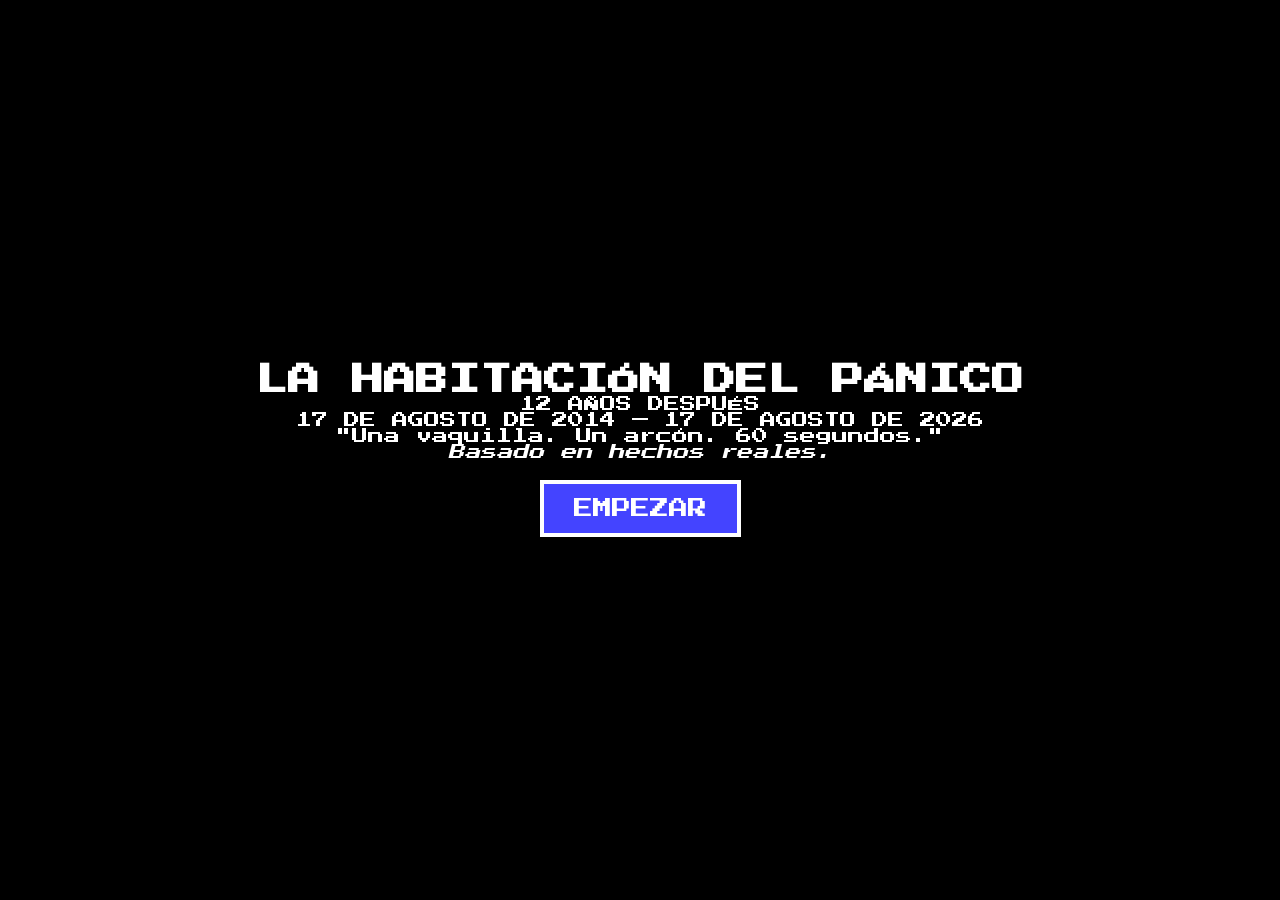
<file: index.html>
<!DOCTYPE html>
<html lang="es">
<head>
    <meta charset="UTF-8">
    <meta name="viewport" content="width=device-width, initial-scale=1.0, maximum-scale=1.0, user-scalable=no">
    <title>La Habitación del Pánico - El Juego</title>
    <link rel="stylesheet" href="style.css">
</head>
<body>
    <div id="game-container">
        <div id="orientation-warning">
            <div class="warning-content">
                <div class="rotate-icon">🔄</div>
                <h2>GIRO DE PANTALLA</h2>
                <p>Pon el móvil en horizontal para entrar en La Habitación del Pánico.</p>
            </div>
        </div>
        
        <div id="screen-start" class="screen">
            <h1>LA HABITACIÓN DEL PÁNICO</h1>
            <p>12 AÑOS DESPUÉS</p>
            <p>17 DE AGOSTO DE 2014 — 17 DE AGOSTO DE 2026</p>
            <div class="quote">"Una vaquilla. Un arcón. 60 segundos."</div>
            <p><em>Basado en hechos reales.</em></p>
            <button id="btn-start">EMPEZAR</button>
        </div>

        <div id="game-ui" class="hidden">
            <div id="hud">
                <div id="hud-score">PUNTOS: 0000</div>
                <div id="hud-time">TIEMPO: 00:60</div>
            </div>
            <canvas id="game-canvas"></canvas>
            <div id="controls">
                <button id="btn-left">◀</button>
                <button id="btn-right">▶</button>
            </div>
            <button id="btn-sound">🔊</button>
        </div>

        <div id="screen-gameover" class="hidden">
            <h2 id="go-title">¡¡HA ENTRADO LA VAQUILLA!!</h2>
            <div id="go-stats"></div>
            <button id="btn-restart">VOLVER A JUGAR</button>
        </div>
    </div>
    <script src="game.js"></script>
</body>
</html>
</file>
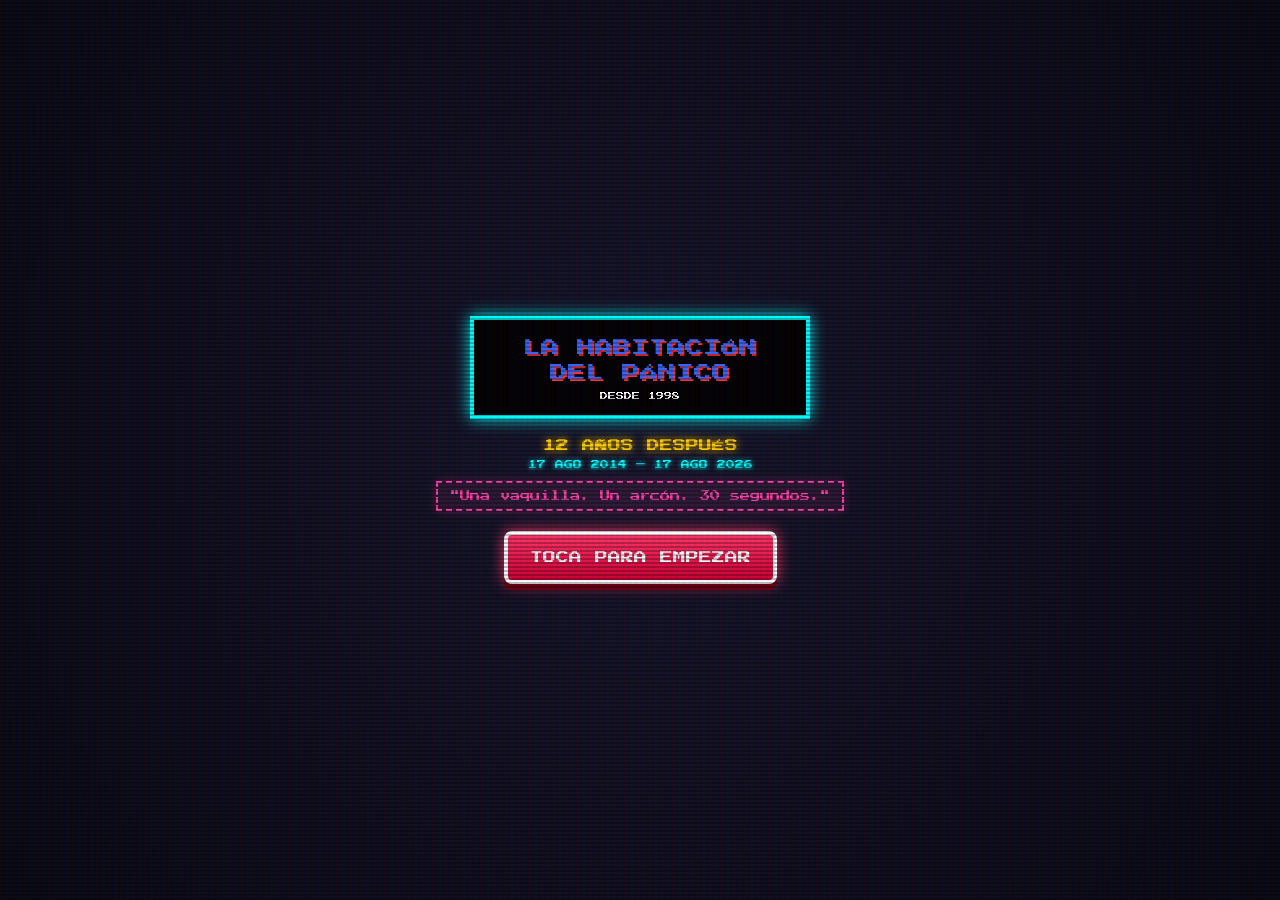
<file: habitacion_del_panico_v9_botones_completos.html>
<!DOCTYPE html>
<html lang="es">
<head>
<meta charset="UTF-8">
<meta name="viewport" content="width=device-width, initial-scale=1.0, maximum-scale=1.0, user-scalable=no">
<title>La Habitación del Pánico - Arcade</title>
<style>
@import url('https://fonts.googleapis.com/css2?family=Press+Start+2P&display=swap');
*{box-sizing:border-box;margin:0;padding:0;touch-action:none;-webkit-touch-callout:none;user-select:none}
html,body{background:#030308;color:#fff;font-family:'Press Start 2P',cursive;overflow:hidden;width:100vw;height:100vh;position:fixed}
.scanlines{position:absolute;top:0;left:0;width:100%;height:100%;background:linear-gradient(rgba(18,16,16,0) 50%,rgba(0,0,0,.25) 50%),linear-gradient(90deg,rgba(255,0,0,.06),rgba(0,255,0,.02),rgba(0,0,255,.06));background-size:100% 4px,6px 100%;pointer-events:none;z-index:100}
#game-container{width:100vw;height:100%;min-height:100%;position:relative;display:flex;flex-direction:column;background:#0a0a1a}
.screen{position:absolute;top:0;left:0;width:100%;height:100%;background:radial-gradient(circle,#16162d 0%,#080812 100%);display:flex;flex-direction:column;justify-content:center;align-items:center;text-align:center;padding:15px;z-index:20}
.hidden{display:none!important}
.logo-box-retro{width:90%;max-width:340px;padding:15px;margin-bottom:20px;border:4px solid #00ffff;background:#000;box-shadow:0 0 15px #00ffff;text-align:center}
.logo-title{font-size:1.1rem;color:#3366ff;text-shadow:2px 2px #ff3333;line-height:1.4;margin-bottom:5px}
.arcade-title-box{margin-bottom:20px}
.neon-subtitle{font-size:.8rem;color:#ffcc00;margin-bottom:8px;text-shadow:0 0 8px #ffcc00}
.dates-glow{font-size:.55rem;color:#00ffff;margin-bottom:12px;text-shadow:0 0 5px #00ffff}
.quote-box{font-size:.65rem;color:#ff44aa;background:rgba(255,68,170,.1);padding:8px 12px;border:2px dashed #ff44aa;box-shadow:0 0 10px rgba(255,68,170,.3)}
.arcade-btn{font-family:'Press Start 2P',cursive;background:linear-gradient(180deg,#ff3366 0%,#cc0033 100%);color:#fff;border:4px solid #fff;padding:16px 22px;cursor:pointer;font-size:.8rem;box-shadow:0 6px #660011,0 0 15px #ff3366;border-radius:8px}
#game-header{width:100%;height:95px;min-height:95px;background:#05050f;padding:8px 15px;display:flex;flex-direction:column;align-items:center;border-bottom:2px solid #333366;z-index:10;flex-shrink:0}
#top-info-bar{width:100%;display:flex;justify-content:space-between;font-size:.7rem;color:#00ffff;text-shadow:0 0 5px #00ffff;margin-bottom:6px}
#bull-progress-container{width:100%;background:#000;border:2px solid #ff3333;padding:2px;text-align:center}
#bull-progress-label{font-size:.4rem;color:#ff3333;margin-bottom:1px}
#bull-progress-bar{width:100%;height:6px;background:#222}
#bull-progress-fill{width:0%;height:100%;background:linear-gradient(90deg,#ffcc00,#ff3333)}
#tension-msg{font-size:.55rem;color:#ffcc00;margin-top:4px;text-align:center;height:15px}
#game-viewport{position:absolute;top:95px;left:0;right:0;bottom:185px;width:100%;background:#111125;overflow:hidden}
#game-canvas{width:100%;height:100%;image-rendering:pixelated;display:block}
#controls{position:absolute;left:0;right:0;bottom:55px;width:100%;height:105px;min-height:105px;background:#080816;display:flex;justify-content:space-between;align-items:center;padding:0 30px;border-top:2px solid #333366;z-index:50}
.control-btn{width:130px;height:75px;font-size:2rem;font-family:'Press Start 2P',cursive;color:#fff;background:linear-gradient(180deg,#3366ff 0%,#0033cc 100%);border:3px solid #fff;border-radius:12px;box-shadow:0 5px #001166;display:flex;justify-content:center;align-items:center}
.control-btn:active{background:linear-gradient(180deg,#2244cc 0%,#002299 100%);transform:translateY(3px);box-shadow:0 2px #001166}
.neon-gameover{font-size:1.1rem;color:#ff3333;text-shadow:0 0 10px #ff3333,0 0 20px #ff0000;margin-bottom:12px;line-height:1.3}
.story-sub{font-size:.6rem;color:#00ffff;margin:8px 0;line-height:1.5}
.stats-box{font-size:.7rem;color:#fff;margin:10px 0;background:rgba(0,255,255,.05);border:1px solid #00ffff;padding:8px}
.evaluation-box{font-size:.65rem;color:#ffcc00;background:rgba(255,204,0,.1);border:2px solid #ffcc00;padding:10px;margin:12px 0;max-width:90%;box-shadow:0 0 10px rgba(255,204,0,.2)}
@media (max-width:600px){
  #controls{height:100px;min-height:100px;padding:0 18px;bottom:14px;}
  #game-viewport{bottom:114px;}
  .control-btn{width:120px;height:72px;font-size:1.8rem;}
}
@media (max-width: 600px){
    #controls{bottom:60px;height:100px;min-height:100px;padding:0 28px}
    .control-btn{width:125px;height:72px}
    #game-viewport{bottom:170px}
}
</style>
</head>
<body>
<div class="scanlines"></div>
<div id="game-container">
<div id="screen-start" class="screen">
<div class="logo-box-retro"><div class="logo-title">LA HABITACIÓN<br>DEL PÁNICO</div><div style="font-size:.5rem;color:#fff;margin-top:8px">DESDE 1998</div></div>
<div class="arcade-title-box"><div class="neon-subtitle">12 AÑOS DESPUÉS</div><div class="dates-glow">17 AGO 2014 — 17 AGO 2026</div><div class="quote-box">"Una vaquilla. Un arcón. 30 segundos."</div></div>
<button id="btn-start" class="arcade-btn">TOCA PARA EMPEZAR</button>
</div>
<div id="game-ui" class="hidden" style="position:absolute;inset:0;width:100%;height:100%;display:block;z-index:10">
<div id="game-header"><div id="top-info-bar"><span id="hud-score">PTS: 0000</span><span id="hud-time">00:30</span></div><div id="bull-progress-container"><div id="bull-progress-label">⚠️ VAQUILLA ACECHANDO ⚠️</div><div id="bull-progress-bar"><div id="bull-progress-fill"></div></div></div><div id="tension-msg"></div></div>
<div id="game-viewport"><canvas id="game-canvas"></canvas></div>
<div id="controls"><button id="btn-left" class="control-btn">◀</button><button id="btn-right" class="control-btn">▶</button></div>
</div>
<div id="screen-gameover" class="screen hidden">
<h2 id="go-title" class="neon-gameover">¡¡HA ENTRADO LA VAQUILLA!!</h2>
<div class="story-sub">17 de agosto de 2014<br>12 años después...<br>El arcón salvó el día.</div>
<div id="go-stats" class="stats-box"></div><div id="go-evaluation" class="evaluation-box"></div>
<button id="btn-restart" class="arcade-btn">TOCA PARA REINICIAR</button>
</div>
</div>
<script>
const CONFIG={GAME_DURATION:30,PLAYER_SPEED:9,INITIAL_FALL_SPEED:4,SPAWN_RATE:750};
let state={score:0,time:CONFIG.GAME_DURATION,isPlaying:false,playerX:0,objects:[],keys:{left:false,right:false},record:localStorage.getItem('panico_record_v6')||0,tensionText:"",animatingFinal:false};
let finalState={frames:0,vaquillaX:-180,playerHidden:false,arconOpen:false};
const canvas=document.getElementById('game-canvas'),ctx=canvas.getContext('2d');
const AudioContext=window.AudioContext||window.webkitAudioContext;let audioCtx;
function initAudio(){if(!audioCtx)audioCtx=new AudioContext();if(audioCtx.state==='suspended')audioCtx.resume()}
function playSound(type){if(!audioCtx)return;const osc=audioCtx.createOscillator(),gain=audioCtx.createGain();osc.connect(gain);gain.connect(audioCtx.destination);if(type==='catch'){osc.type='square';osc.frequency.setValueAtTime(900,audioCtx.currentTime);osc.frequency.exponentialRampToValueAtTime(1400,audioCtx.currentTime+.1);gain.gain.setValueAtTime(.1,audioCtx.currentTime);gain.gain.exponentialRampToValueAtTime(.01,audioCtx.currentTime+.1);osc.start();osc.stop(audioCtx.currentTime+.1)}else if(type==='moo'){osc.type='sawtooth';osc.frequency.setValueAtTime(160,audioCtx.currentTime);osc.frequency.exponentialRampToValueAtTime(60,audioCtx.currentTime+1.2);gain.gain.setValueAtTime(.4,audioCtx.currentTime);gain.gain.linearRampToValueAtTime(0,audioCtx.currentTime+1.2);osc.start();osc.stop(audioCtx.currentTime+1.2)}}
function init(){resizeCanvas();window.addEventListener('resize',resizeCanvas);document.getElementById('btn-start').onclick=startGame;document.getElementById('btn-restart').onclick=startGame;
window.addEventListener('keydown',e=>{if(e.key==='ArrowLeft'||e.key==='a')state.keys.left=true;if(e.key==='ArrowRight'||e.key==='d')state.keys.right=true});
window.addEventListener('keyup',e=>{if(e.key==='ArrowLeft'||e.key==='a')state.keys.left=false;if(e.key==='ArrowRight'||e.key==='d')state.keys.right=false});
const bl=document.getElementById('btn-left'),br=document.getElementById('btn-right');
bl.onpointerdown=e=>{e.preventDefault();state.keys.left=true};bl.onpointerup=e=>{e.preventDefault();state.keys.left=false};bl.onpointercancel=()=>state.keys.left=false;bl.onpointerleave=()=>state.keys.left=false;
br.onpointerdown=e=>{e.preventDefault();state.keys.right=true};br.onpointerup=e=>{e.preventDefault();state.keys.right=false};br.onpointercancel=()=>state.keys.right=false;br.onpointerleave=()=>state.keys.right=false;
requestAnimationFrame(gameLoop)}
function resizeCanvas(){const v=document.getElementById('game-viewport');canvas.width=v.clientWidth;canvas.height=v.clientHeight;if(state.playerX===0)state.playerX=canvas.width/2-30}
function startGame(){initAudio();state.score=0;state.time=CONFIG.GAME_DURATION;state.isPlaying=true;state.objects=[];state.animatingFinal=false;state.playerX=canvas.width/2-30;finalState={frames:0,vaquillaX:-180,playerHidden:false,arconOpen:false};document.getElementById('screen-start').classList.add('hidden');document.getElementById('screen-gameover').classList.add('hidden');document.getElementById('game-ui').classList.remove('hidden');resizeCanvas();document.getElementById('hud-score').innerText='PTS: 0000';document.getElementById('hud-time').innerText='00:30';document.getElementById('bull-progress-fill').style.width='0%';document.getElementById('tension-msg').innerText='';
const spawner=setInterval(()=>{if(state.isPlaying&&!state.animatingFinal){state.objects.push({x:Math.random()*(canvas.width-50),y:-50,speed:CONFIG.INITIAL_FALL_SPEED+(CONFIG.GAME_DURATION-state.time)*.15})}else if(!state.isPlaying&&!state.animatingFinal)clearInterval(spawner)},CONFIG.SPAWN_RATE);
const timer=setInterval(()=>{if(state.isPlaying&&!state.animatingFinal){state.time--;updateTensionMessage();if(state.time<=0){triggerFinalSequence();clearInterval(timer)}}else if(!state.isPlaying&&!state.animatingFinal)clearInterval(timer)},1000)}
function updateTensionMessage(){const t=state.time;if(t===25)state.tensionText='TODO CONTROLADO EN LA PEÑA.';else if(t===20)state.tensionText='SUENAN LAS COPAS EN LA BARRA...';else if(t===15)state.tensionText='¡SE ESCUCHAN RUIDOS AFUERA!';else if(t===10)state.tensionText='¡¡ALGUIEN DEJÓ LA PUERTA ABIERTA!!';else if(t<=5&&t>0)state.tensionText='¡¡¡QUE VIENE LA VAQUILLA!!!';else if(t===0)state.tensionText='¡¡AL ARCÓN!!'}
function update(){if(!state.isPlaying)return;if(state.animatingFinal){finalState.frames++;if(finalState.frames<80)finalState.vaquillaX+=6;else finalState.vaquillaX+=1.5;const arconTarget=canvas.width-105;if(finalState.frames>30&&!finalState.playerHidden&&state.playerX<arconTarget)state.playerX+=12;finalState.arconOpen=finalState.frames>50&&finalState.frames<110;if(finalState.frames>75)finalState.playerHidden=true;if(finalState.frames>220)endGame();return}
if(state.keys.left&&state.playerX>10)state.playerX-=CONFIG.PLAYER_SPEED;if(state.keys.right&&state.playerX<canvas.width-70)state.playerX+=CONFIG.PLAYER_SPEED;const floorY=canvas.height-70;
for(let i=state.objects.length-1;i>=0;i--){const obj=state.objects[i];obj.y+=obj.speed;if(obj.y>floorY-60&&obj.y<floorY&&obj.x>state.playerX-25&&obj.x<state.playerX+55){state.score++;playSound('catch');state.objects.splice(i,1);document.getElementById('hud-score').innerText=`PTS: ${state.score.toString().padStart(4,'0')}`;continue}if(obj.y>canvas.height)state.objects.splice(i,1)}
document.getElementById('hud-time').innerText=`00:${state.time.toString().padStart(2,'0')}`;document.getElementById('bull-progress-fill').style.width=`${((CONFIG.GAME_DURATION-state.time)/CONFIG.GAME_DURATION)*100}%`;document.getElementById('tension-msg').innerText=state.tensionText}
function triggerFinalSequence(){state.animatingFinal=true;playSound('moo');state.tensionText='¡¡ENTRA LA VAQUILLA A LA PEÑA!!'}
function draw(){ctx.clearRect(0,0,canvas.width,canvas.height);const floorY=canvas.height-70;ctx.fillStyle='#151528';ctx.fillRect(0,0,canvas.width,floorY);
ctx.fillStyle='#8aa4b8';ctx.fillRect(canvas.width/2-110,10,220,floorY-10);ctx.strokeStyle='#445566';ctx.lineWidth=4;ctx.strokeRect(canvas.width/2-110,10,220,floorY-10);ctx.lineWidth=2;
for(let i=35;i<floorY;i+=25){ctx.beginPath();ctx.moveTo(canvas.width/2-110,i);ctx.lineTo(canvas.width/2+110,i);ctx.stroke()}
ctx.fillStyle='#000';ctx.font="8px 'Press Start 2P'";ctx.textAlign='center';ctx.fillText('LA HABITACIÓN',canvas.width/2,40);ctx.fillText('DEL PÁNICO',canvas.width/2,55);
ctx.fillStyle='#262640';ctx.fillRect(0,floorY,canvas.width,70);ctx.strokeStyle='#ff3366';ctx.lineWidth=3;ctx.beginPath();ctx.moveTo(0,floorY);ctx.lineTo(canvas.width,floorY);ctx.stroke();
const arconX=canvas.width-100,arconY=floorY-45;ctx.fillStyle='#fff';ctx.fillRect(arconX,arconY,80,45);ctx.strokeStyle='#333366';ctx.lineWidth=2;ctx.strokeRect(arconX,arconY,80,45);let lidY=arconY-18;if(finalState.arconOpen)lidY-=22;ctx.fillStyle='#d0d0ff';ctx.fillRect(arconX+5,lidY,70,18);ctx.strokeRect(arconX+5,lidY,70,18);ctx.fillStyle='#000';ctx.font="7px 'Press Start 2P'";ctx.fillText('ICE',arconX+40,lidY+13);
if(!finalState.playerHidden){const skin='#ffccaa';ctx.fillStyle=skin;ctx.fillRect(state.playerX+5,floorY-65,20,18);ctx.fillRect(state.playerX-8,floorY-65,8,22);ctx.fillRect(state.playerX+30,floorY-65,8,22);ctx.fillStyle='#fff';ctx.fillRect(state.playerX,floorY-47,30,24);ctx.fillStyle='#113399';ctx.fillRect(state.playerX,floorY-23,30,14);ctx.fillStyle=skin;ctx.fillRect(state.playerX+4,floorY-9,8,9);ctx.fillRect(state.playerX+18,floorY-9,8,9)}
if(state.animatingFinal){const vx=finalState.vaquillaX,vy=floorY-65;ctx.fillStyle='#1c1c1c';ctx.fillRect(vx,vy,110,60);ctx.fillRect(vx+80,vy-25,40,40);ctx.fillStyle='#fff';ctx.fillRect(vx+95,vy-42,10,20);ctx.fillRect(vx+115,vy-42,10,20);ctx.fillStyle='#ffcc00';ctx.fillRect(vx+102,vy-15,6,6);ctx.fillStyle='#000';ctx.fillRect(vx+104,vy-13,2,2);ctx.fillStyle='#ff9999';ctx.fillRect(vx+112,vy-2,10,10);ctx.fillStyle='#1c1c1c';ctx.fillRect(vx+15,vy+60,14,15);ctx.fillRect(vx+45,vy+60,14,15);ctx.fillRect(vx+75,vy+60,14,15)}
if(!state.animatingFinal)state.objects.forEach(obj=>{ctx.fillStyle='rgba(180,220,255,.6)';ctx.fillRect(obj.x,obj.y,22,34);ctx.fillStyle='rgba(255,200,0,.8)';ctx.fillRect(obj.x+2,obj.y+12,18,20);ctx.fillStyle='rgba(255,255,255,.9)';ctx.fillRect(obj.x+4,obj.y+14,8,8);ctx.fillRect(obj.x+10,obj.y+22,8,8);ctx.fillStyle='rgba(255,255,255,.4)';ctx.fillRect(obj.x+2,obj.y+2,4,30)})}
function gameLoop(){update();draw();requestAnimationFrame(gameLoop)}
function endGame(){state.isPlaying=false;document.getElementById('game-ui').classList.add('hidden');document.getElementById('screen-gameover').classList.remove('hidden');if(state.score>state.record){state.record=state.score;localStorage.setItem('panico_record_v6',state.record)}let evaluacion='';const s=state.score;if(s<=10)evaluacion='LA VAQUILLA GANÓ POR GOLEADA.';else if(s<=20)evaluacion='BUENO... AL MENOS SALVASTE ALGÚN VASO.';else if(s<=35)evaluacion='SUPERVIVIENTE DE LA HABITACIÓN DEL PÁNICO.';else if(s<=50)evaluacion='LEYENDA DE LA PEÑA.';else evaluacion='¡NI LA VAQUILLA SE ATREVE CONTIGO!';document.getElementById('go-stats').innerHTML=`PUNTUACIÓN: ${state.score}<br><br>RÉCORD: ${state.record}`;document.getElementById('go-evaluation').innerText=`"${evaluacion}"`}
init();
</script>
</body>
</html>
</file>
<file: style.css>
@import url('https://fonts.googleapis.com/css2?family=Press+Start+2P&display=swap');

* { box-sizing: border-box; margin: 0; padding: 0; touch-action: none; }
body { background: #000; color: #fff; font-family: 'Press Start 2P', cursive; overflow: hidden; }

#game-container {
    width: 100vw;
    height: 100vh;
    position: relative;
    display: flex;
    justify-content: center;
    align-items: center;
}

#game-canvas {
    image-rendering: pixelated;
    max-width: 100%;
    max-height: 100%;
    background: #2a2a4a;
    border: 4px solid #888;
}

#orientation-warning {
    position: absolute;
    top: 0; left: 0; width: 100%; height: 100%;
    background: #000;
    display: none;
    flex-direction: column;
    justify-content: center;
    align-items: center;
    z-index: 1000;
}

@media (orientation: portrait) {
    #orientation-warning { display: flex; }
    #game-ui { display: none; }
}

.screen { text-align: center; padding: 20px; }
.hidden { display: none !important; }

button {
    font-family: 'Press Start 2P', cursive;
    background: #44f;
    color: #fff;
    border: 4px solid #fff;
    padding: 15px 30px;
    cursor: pointer;
    font-size: 1.2rem;
    margin-top: 20px;
}

#hud {
    position: absolute;
    top: 10px; width: 100%;
    display: flex;
    justify-content: space-around;
    z-index: 10;
    pointer-events: none;
}

#controls {
    position: absolute;
    bottom: 20px; width: 100%;
    display: flex;
    justify-content: space-between;
    padding: 0 40px;
    z-index: 10;
}

#controls button {
    width: 100px; height: 100px;
    font-size: 2rem;
    border-radius: 10px;
}
</file>
